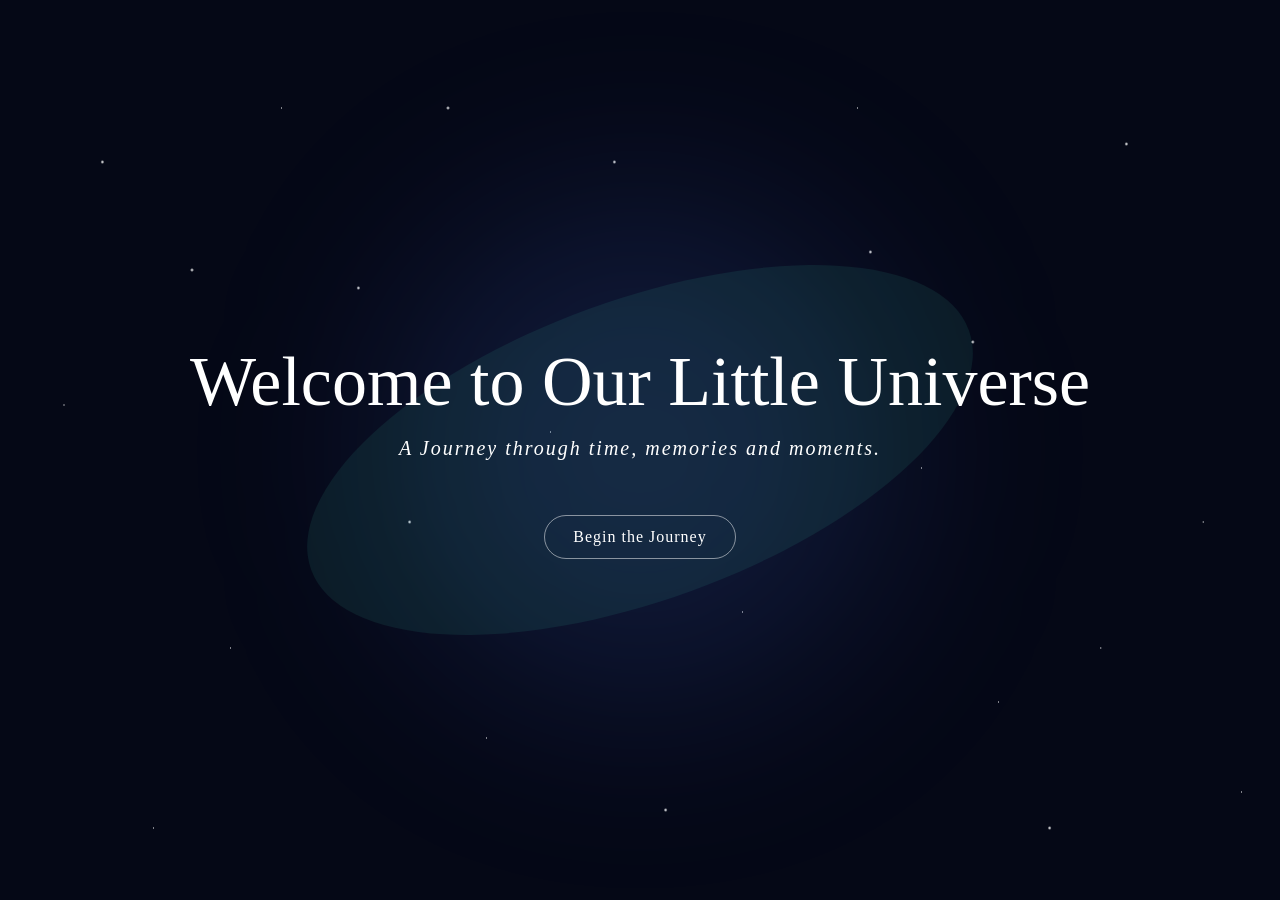
<file: index.html>
<!DOCTYPE html>
<html lang="en">
<head>
    <meta charset="UTF-8">
    <meta name="viewport" content="width=device-width, initial-scale=1.0">
    <title>Project Aurora</title>
    <link rel="stylesheet" href="index.style.css"> 
</head>

<body>

  
<div class="hero">
    <h1>Welcome to Our Little Universe</h1>
    <p>A Journey through time, memories and moments.</p>
    <a href="timeline.html" class="journey-button">Begin the Journey</a>
    
</div>

    
    <script src="index.script.js"></script>

</body>
</html>
</file>
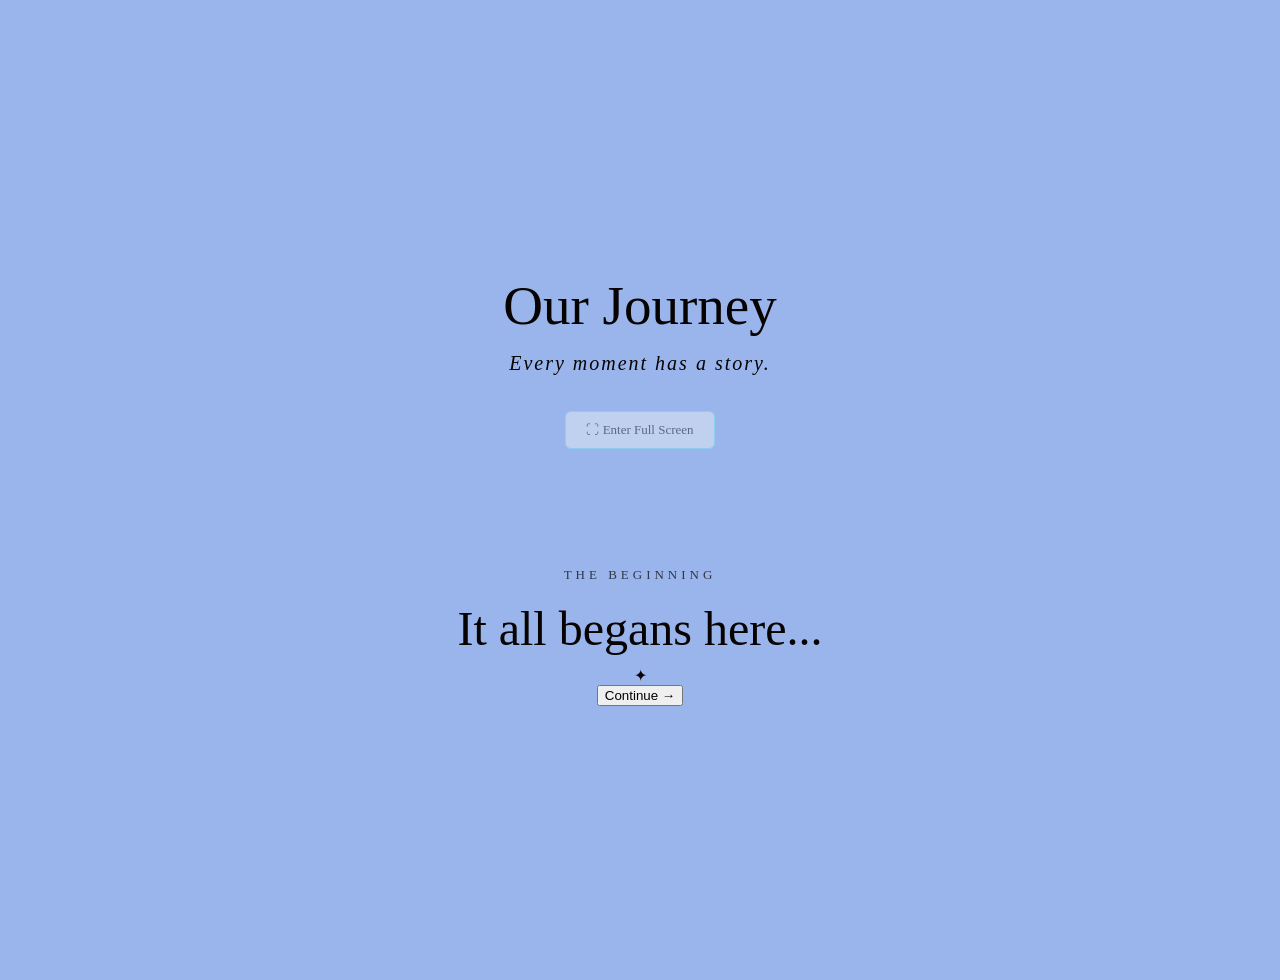
<file: timeline.html>
<!DOCTYPE html>
<html lang="en">
<head>
    <meta charset="UTF-8">
    <meta name="viewport" content="width=device-width, initial-scale=1.0">
    <title>The Journey | Aurora</title>
    <link rel="stylesheet" href="timeline.style.css">
</head>

<body>

    <div class="timeline-page">      
<!-- Moving photo reel: hidden until the journey begins -->
<div id="photo-reel" class="photo-reel hidden" aria-hidden="true">
    <div class="photo-reel-track">

        <!-- Original 15 personal photos -->
        <img src="photos/m1.jpg" alt="">
        <img src="photos/m2.jpg" alt="">
        <img src="photos/m3.jpg" alt="">
        <img src="photos/m4.jpg" alt="">
        <img src="photos/m5.jpg" alt="">
        <img src="photos/m6.jpg" alt="">
        <img src="photos/m7.jpg" alt="">
        <img src="photos/m8.jpg" alt="">
        <img src="photos/m9.jpg" alt="">
        <img src="photos/m10.jpg" alt="">
        <img src="photos/m11.jpg" alt="">
        <img src="photos/m12.jpg" alt="">
        <img src="photos/m13.jpg" alt="">
        <img src="photos/m14.jpg" alt="">
        <img src="photos/m15.jpg" alt="">

        <!-- Duplicate sequence for a seamless loop -->
        <img src="photos/m1.jpg" alt="">
        <img src="photos/m2.jpg" alt="">
        <img src="photos/m3.jpg" alt="">
        <img src="photos/m4.jpg" alt="">
        <img src="photos/m5.jpg" alt="">
        <img src="photos/m6.jpg" alt="">
        <img src="photos/m7.jpg" alt="">
        <img src="photos/m8.jpg" alt="">
        <img src="photos/m9.jpg" alt="">
        <img src="photos/m10.jpg" alt="">
        <img src="photos/m11.jpg" alt="">
        <img src="photos/m12.jpg" alt="">
        <img src="photos/m13.jpg" alt="">
        <img src="photos/m14.jpg" alt="">
        <img src="photos/m15.jpg" alt="">

    </div>
</div>

        <h1>Our Journey</h1>

        <p class="timeline-intro">
            Every moment has a story.
        </p>
        
<button id="timeline-fullscreen-button" class="fullscreen-button" type="button">
    ⛶ Enter Full Screen
</button>

        <div class="timeline-start">

    <span class="timeline-label">THE BEGINNING</span>

    <h2>It all begans here...</h2>

    <div class="journey-start">
        <div class="journey-star">✦</div>
        
    </div>

    <div class="journey-path"></div>

   <button class="continue-button" onclick="showMemory()">
    Continue →
</button>

</div>

<section class="memory-section hidden" id="memory-1">
<div class="memory-decorations">
    <span>✦</span>
    <span>♡</span>
    <span>✧</span>
    <span>✨</span>
    <span>🤍</span>
</div>
    <div class="memory-header">
        <span class="memory-date">2 November 2021 🌱</span>
        <h1>The First Time I Saw You</h1>
    </div>

    <div class="memory-content">

    <p>Do you remember that day? It was 2nd November 2021, when we started our BS. 
        I saw you for the first time that day. 
        There wasn't anything particularly special happening, 
        but somehow I was naturally drawn towards you. ✨
        You were sitting two seats ahead of me, and at some
        point you turned around to ask something. And that's
        when I saw your eyes. 👀
        And there you go. 😂
        Later, I found out they were lenses. Hahaha. 😂
        But at that moment, I didn't know that. I just
        remember looking at you and thinking there was
        something about you that caught my attention.</p>
       <p> After that, I kept trying to find a chance to talk
        to you. The problem was, I'm a little introverted,
        so somehow I never really got the opportunity. 😅</p>
       <p> And then there was our class schedule. We only had
        classes for three days that week. I used to come for
        the first three days, while you came for the last three.
        So just like that, those first few days passed... 🌌 </p>

</div>

   <button class="continue-button" onclick="showMemory2()">
    Continue →
</button>

</section>
<section class="memory-section hidden" id="memory-2">
    <div class="memory-decorations">
    <span>♡</span>
    <span>✦</span>
    <span>✨</span>
    <span>✧</span>
    <span>🤍</span>
</div>
    <div class="memory-header">
        <span class="memory-date">A Little While Later ✦</span>
        <h1>And Then I Saw you Again</h1>
    </div>
     <div class="memory-content">

        <p>
            After those first few days, I didn't really get another
            chance to talk to you, or even see you.
            Then our class groups were formed, and almost a week later,
            I saw you again in class. And that was when I found out
            that you were our class CR.</p>
            I was with Hina that day, and when I saw you, I got so
            excited and said, <em>“Wo larki mujhe dobara nazar aa gayi hai.”</em> 😂
        <p>   After that, we had a little hi-hello introduction,
            and then... silence again.</p>
        <p>  We went back to being just class fellows.
        </p>

    </div>
    <button class="continue-button" onclick="showMemory3()">
    Continue →
</button>
</section>

<section class="memory-section hidden" id="memory-3">
<div class="memory-decorations">
    <span>❤️</span>
    <span>✦</span>
    <span>♡</span>
    <span>💫</span>
    <span>✧</span>
</div>
    <div class="memory-header">
        <span class="memory-date">Somewhere Along the Way ✦</span>
        <h1>From Classmates to Friends</h1>
    </div>

    <div class="memory-content">

        <p>
            After that, we slowly started talking to each other.
            Nothing too personal at first — mostly just class-related
            things, because our classes were still online.</p>
           <p> And then there was that whole situation with a class fellow.
            I'm not going to mention the name here, of course, but you
            know exactly who I'm talking about. 😂 
            Somehow, that situation brought us closer. We started
            talking more, and somewhere along the way, we became
            proper friends.</p>
         <p> By the time we became proper friends, we had already started
            knowing each other quite well. And I still remember that
            we met on 10 June.</p>
         <p>  But then came 2 August. ❤️
        </p>

        <p>
            It was our first semester's first paper, and I remember
            how incredibly excited I was to finally meet you.
            I honestly don't think I have enough words to explain
            how excited I was that day.</p>
            And the best part was that we were both excited to see
            each other. That day still has a very special place
            in my memory. ✨
        </p>

    </div>

    <button class="continue-button" onclick="showMemory4()">
        Continue →
    </button>

</section>
<section class="memory-section hidden" id="memory-4">
<div class="memory-decorations">
    <span>✦</span>
    <span>😂</span>
    <span>♡</span>
    <span>✨</span>
    <span>✧</span>
</div>
    <div class="memory-header">
        <span class="memory-date">Somewhere Between the Laughs ✦</span>
        <h1>The Days We Started Becoming Us</h1>
    </div>

    <div class="memory-content">

        <p>
            And then came the time when we started spending more and more
            time together. Teasing each other, taking panges, creating
            dramas for absolutely no reason — somehow, that became our thing.
            😂</p>
           <p> But there is one thing I will always give your friendship
            credit for: the confidence you helped build in me.</p>
            <p> You were the class CR, so somehow no work of yours was ever
            complete until you had managed to involve me in it somehow.
            And honestly, I wouldn't have it any other ways.  </p>

        <p>
            I still remember that introduction with Ma'am Saba.
            I went there, gave my little introduction — whatever it was —
            while you just stood there looking at my face like,
            “What exactly are you doing?” 😂</p>
          <p>I don't know if Ma'am Saba remembers that introduction,
            but I definitely do. And somehow, those silly little moments
            became some of my favourite memories of that time.</p>
            <p> The teasing, the dramas, the panges — we never really
            stopped. And somewhere between all of that, your friendship
            was quietly becoming something very important to me.
        </p>

    </div>

    <button class="continue-button" onclick="showMemory5()">
        Continue →
    </button>

</section>
<section class="memory-section hidden" id="memory-5">
<div class="memory-decorations">
    <span>🌱</span>
    <span>✦</span>
    <span>♡</span>
    <span>✨</span>
    <span>✧</span>
</div>
    <div class="memory-header">
        <span class="memory-date">One Morning ✦</span>
        <h1>The Gobhi Paratha</h1>
    </div>

    <div class="memory-content">

        <p> And then there was that one morning I still remember so clearly.
            You were hungry early in the morning, and somehow I ended up
            bringing you a gobhi paratha. 😂
        </p>
        <p>
            We sat in class and ate it together, and honestly, it was such
            a simple little moment. Nothing extraordinary was happening,
            but somehow these were the moments that made our friendship
            feel more and more special.
        
            After that, slowly and quietly, our bonding kept getting
            stronger. I started becoming concerned about everything
            happening in your life, and without even realizing it,
            you had become someone genuinely important to me.
       
            Looking back, it is funny how something as simple as a
            gobhi paratha can become a memory you remember years later. 🌱
        </p>

    </div>

    <button class="continue-button" onclick="showMemory6()">
        Continue →
    </button>

</section>
<section class="memory-section hidden" id="memory-6">
<div class="memory-decorations">
    <span>☁️</span>
    <span>✦</span>
    <span>🤍</span>
    <span>✧</span>
    <span>♡</span>
</div>
    <div class="memory-header">
        <span class="memory-date">The First Fight ✦</span>
        <h1>The First Little Storm</h1>
    </div>

    <div class="memory-content">

        <p>
            Our first fight was over something so small that, looking back
            now, I almost laugh at how big it felt to me back then.
    
            But at that time, it wasn't small for me at all. It was our
            first real fight, and I know I overreacted. I agree — I was
            never the most emotionally mature person. 😅
        
            I remember feeling like something was being taken away from me,
            like a part of me was slowly moving away, and I didn't know
            how to handle that feeling.
       
            And then came that message from you — telling me that if I
            tried to talk to you at college the next morning, you wouldn't
            come to college again.
       
            I was literally sitting there eating roti when I read it and
            thought, <em>“What? Seriously?”</em> 😂
           <p> Of course, that wasn't the end of us. We eventually made up —
            and yes, I know you were the one who took the first step. ❤️</p>
           <p> We've had plenty of fights since then, and I'm sure we haven't
            seen the last of them. But somehow, every fight became another
            part of our story. </p>
            Looking back, I think that first fight taught me something:
            sometimes, when someone becomes really important to you, even
            the smallest distance can feel much bigger than it actually is.
        </p>

    </div>

    <button class="continue-button" onclick="showMemory7()">
    Continue →
</button>

</section>
<section class="memory-section hidden" id="memory-7">
    <div class="memory-decorations">
    <span>🤍</span>
    <span>♡</span>
    <span>✦</span>
    <span>✨</span>
    <span>🫶</span>
</div>
    <div class="memory-header">
        <span class="memory-date">A Moment I'll Always Remember  🤍</span>
        <h1>The Hug That Fixed Everything</h1>
    </div>
    <div class="memory-content">

        <p>
            Then came the time when we went for training at school for the first time.
            And honestly, we spent that whole time laughing, joking, eating, and
            just being ourselves. 😂
    
            Of course, we also managed to have one of our little fights.
            Because apparently, we couldn't spend too much time together
            without finding something to fight about. 😂
       
            But after that little fight, you came upstairs and I was standing there.
            And I just hugged you.
       
            I hugged you and didn't want to let go.
            And you were like, <em>“Han theek hai larty raha karo bus muja sa.”</em>
       
            And then you hugged me back.
       
            And just like that, we sorted everything out.
       
            That was one of the best moments.
        </p>

    </div>

    <button class="continue-button" onclick="showMemory8()">
        Continue →
    </button>
</section>
<section class="memory-section hidden" id="memory-8">
<div class="memory-decorations">
    <span>✨</span>
    <span>🎀</span>
    <span>♡</span>
    <span>✦</span>
    <span>💫</span>
</div>
    <div class="memory-header">
        <span class="memory-date">Somewhere Along the Way ✨</span>
        <h1>The Little Moments That Became Memories</h1>
    </div>

    <div class="memory-content">

        <p>
            And then there were our lunches, our parties, our birthday plans,
            and all those little moments in between.
        
            We never really made it to dinners, so let's just call them
            lunches. 😂 But honestly, the time I spent with you was amazing.
       
            There are so many moments from those days that I could never
            possibly fit all of them into this journey.
        
            And then, of course, you got married and didn't even invite me.
            😭😂
      
            I had literally made all the preparations. How was I supposed
            to know that you were going to get married so quickly?
        
            But anyway, it's okay. I'm happy for you. 🤍
       
            Looking back, it wasn't just the big moments that mattered.
            It was all those little things we did together that slowly
            became memories.
        </p>

    </div>

    <button class="continue-button" onclick="showMemory9()">
        Continue →
    </button>

</section>
<section class="memory-section hidden" id="memory-9">
<div class="memory-decorations">
    <span>✦</span>
    <span>🤍</span>
    <span>✨</span>
    <span>💫</span>
    <span>♡</span>
</div>
    <div class="memory-header">
        <span class="memory-date">Six Years Later ✨</span>
        <h1>Six Years Later...</h1>
    </div>

    <div class="memory-content">

        <p>
            And just like that, six years have passed.
        
            Six years filled with different turns, different situations,
            different versions of us, and more memories than I could ever
            fit into these pages.
        
            We had our good days. We had our difficult days.
            We fought, we misunderstood each other, we got upset,
            and sometimes we probably wondered what was happening to us.
        
            But if we are still here today, after everything,
            then there must have been something really beautiful
            in all those years too.
       
            I couldn't possibly put every memory, every conversation,
            every laugh, every fight, and every little moment into this
            journey.
        
            I just wanted to take you back to where it all began
            and remind you of how far we've come.
        
            So this is where our little memory journey ends...
            but of course, our story doesn't. 🤍
        </p>

    </div>

    <button class="continue-button" onclick="showBirthdayMessage()">
        Continue →
    </button>

</section>
<!-- ===== BIRTHDAY MESSAGE ===== -->

<section class="memory-section hidden" id="birthday-message">
    <div class="birthday-land">
    <span class="grass grass-1">🌿</span>
    <span class="grass grass-2">🌱</span>
    <span class="grass grass-3">🌿</span>
    <span class="grass grass-4">🌱</span>
    <span class="grass grass-5">🌿</span>
    <span class="birthday-heart heart-1">♡</span>
    <span class="birthday-heart heart-2">🤍</span>
    <span class="birthday-heart heart-3">♡</span>
    <span class="birthday-heart heart-4">💗</span>
    <span class="birthday-heart heart-5">♡</span>
</div>
    <div class="birthday-message-content">

        <h1>And Then...</h1>

        <p>
            Six years of memories, laughter, little fights,
            endless conversations, and moments that became
            a beautiful part of our story.
        </p>

        <p>
            And now, there's one more memory I want to create with you.
        </p>

    <button class="continue-button" onclick="showBirthdayParty()">
    Continue →
</button>

    </div>

</section>
<section class="memory-section hidden" id="birthday-party">
    <div class="balloons">

    <div class="balloon balloon-1">🎈</div>
    <div class="balloon balloon-2">🎈</div>
    <div class="balloon balloon-3">🎈</div>
    <div class="balloon balloon-4">🎈</div>
    <div class="balloon balloon-5">🎈</div>
    <div class="balloon balloon-6">🎈</div>

</div>
<div class="birthday-sparkles">

    <span class="sparkle sparkle-1">✦</span>
    <span class="sparkle sparkle-2">✧</span>
    <span class="sparkle sparkle-3">✦</span>
    <span class="sparkle sparkle-4">✧</span>
    <span class="sparkle sparkle-5">✦</span>
    <span class="sparkle sparkle-6">✧</span>
    <span class="sparkle sparkle-7">✦</span>
    <span class="sparkle sparkle-8">✧</span>
    <span class="sparkle sparkle-9">✦</span>
    <span class="sparkle sparkle-10">✧</span>

</div>
    <div class="birthday-party-content">
       <h1 class="birthday-title">HAPPY BIRTHDAY MY LOVE!! 🎂</h1>
       <div class="birthday-cake">🎂</div>
       <div class="fireworks">

    <div class="firework firework-1">✦</div>
    <div class="firework firework-2">✦</div>
    <div class="firework firework-3">✦</div>
    <div class="firework firework-4">✦</div>
    <div class="firework firework-5">✦</div>
    <div class="firework firework-6">✦</div>
    <div class="firework firework-7">✦</div>
    <div class="firework firework-8">✦</div>

</div>
        <p>Today is all about celebrating you and the beautiful memories we have created together.</p>
        <p class="love-you">
    I LOVE YOU 3000 ❤️
</p>
    </div>
</section>
<script src="timeline.script.js"></script>
</body>
</html>
</file>
<file: index.style.css>
body {
    background-color: #050816;
    color: white;
    font-family: georgia, seirf;
    margin: 0;
}

.hero {
    height: 100vh;
    display: flex;
    flex-direction: column;
    justify-content: center;
    align-items: center;
    text-align: center;
    position: relative;
    overflow: hidden;
}

/* ===== HOME PAGE STARS ===== */

/* ===== HOME PAGE STARS ===== */

.hero {
    background-image: 
        radial-gradient(2px 2px at 8% 18%, white, transparent),
        radial-gradient(1px 1px at 18% 72%, white, transparent),
        radial-gradient(2px 2px at 28% 32%, white, transparent),
        radial-gradient(1px 1px at 38% 82%, white, transparent),
        radial-gradient(2px 2px at 48% 18%, white, transparent),
        radial-gradient(1px 1px at 58% 68%, white, transparent),
        radial-gradient(2px 2px at 68% 28%, white, transparent),
        radial-gradient(1px 1px at 78% 78%, white, transparent),
        radial-gradient(2px 2px at 88% 16%, white, transparent),
        radial-gradient(1px 1px at 94% 58%, white, transparent),

        radial-gradient(1px 1px at 12% 92%, white, transparent),
        radial-gradient(2px 2px at 32% 58%, white, transparent),
        radial-gradient(1px 1px at 62% 42%, white, transparent),
        radial-gradient(2px 2px at 82% 92%, white, transparent),
        radial-gradient(1px 1px at 72% 52%, white, transparent),

        radial-gradient(1px 1px at 5% 45%, white, transparent),
        radial-gradient(2px 2px at 15% 30%, white, transparent),
        radial-gradient(1px 1px at 22% 12%, white, transparent),
        radial-gradient(2px 2px at 35% 12%, white, transparent),
        radial-gradient(1px 1px at 43% 48%, white, transparent),
        radial-gradient(2px 2px at 52% 90%, white, transparent),
        radial-gradient(1px 1px at 67% 12%, white, transparent),
        radial-gradient(2px 2px at 76% 38%, white, transparent),
        radial-gradient(1px 1px at 86% 72%, white, transparent),
        radial-gradient(1px 1px at 97% 88%, white, transparent);
}
/* glow */
.hero::before {
    content: "";
    position: absolute;
    width: 500px;
    height: 500px;
    background: rgba(80, 120, 255, 0.15);
    border-radius: 50%;
    filter: blur(100px);
}

/* northen lighty glow */
.hero::after {
    content: "";
    position: absolute;
    width: 700px;
    height: 300px;
    background: rgba(80, 255, 200, 0.08);
    border-radius: 50%;
    transform: rotate(-20deg);
}

/* main title*/
.hero h1 {
    margin: 0;
    font-family: Brush Script MT, cursive;
    font-size: 70px;
    font-weight: normal;
    position: relative;
    z-index: 2;
}

/*subtitle */ 
.hero p {
    margin-top: 15px;
    font-family: Georgia, serif;
    font-size: 20px;
    font-style: italic;
    letter-spacing: 2px; 
    position: relative;
    z-index: 2;
}

/* Journey Button */
.journey-button {
    margin-top: 35px;
    padding: 12px 28px;
    border: 1px solid rgba(255, 255, 255, 0.5);
    border-radius: 30px;
    color: white;
    text-decoration: none;
    font-family: Georgia, serif;
    font-size: 16px;
    letter-spacing: 1px;
    transition: 0.3s ease;
    position: relative;
    z-index: 2;
}

.journey-button:hover {
    background: rgba(120, 180, 255, 0.3);
    border-color: white;
    box-shadow:
        0 0 10px rgba(120, 180, 255, 0.9),
        0 0 25px rgba(120, 180, 255, 0.7),
        0 0 45px rgba(120, 180, 255, 0.5);
    transform: scale(1.05);
}
</file>
<file: timeline.style.css>
body {
    background-color: #0B1426;
    color: rgb(7, 3, 3);
    font-family: Georgia, serif;
    margin: 0;
}
/* Page Transition */

body {
    animation: pageEnter 0.8s ease;
}

@keyframes pageEnter {
    from {
        opacity: 0;
    }

    to {
        opacity: 1;
    }
}
body.page-exit {
    opacity: 0;
}
/* Timeline Page */

.timeline-page {
    min-height: 100vh;
    display: flex;
    flex-direction: column;
    justify-content: center;
    align-items: center;
    text-align: center;
    position: relative;
    z-index: 2;
    padding: 40px;
    background-color: #9ab5eb;
}

.timeline-page h1 {
    margin: 0;
    font-family: Georgia, 'Times New Roman', Times, serif, sans-serif; 
    font-size: 55px;
    font-weight: normal;
}

.timeline-intro {
    margin-top: 15px;
    font-family: Georgia, serif;
    font-size: 20px;
    font-style: italic;
    letter-spacing: 2px;
}
/* Timeline Text Entrance */

.timeline-page h1,
.timeline-intro {
    opacity: 0;
    animation: textEnter 1.2s ease forwards;
}

.timeline-intro {
    animation-delay: 0.3s;
}

@keyframes textEnter {
    from {
        opacity: 0;
        transform: translateY(20px);
    }

    to {
        opacity: 1;
        transform: translateY(0);
    }
}

/* First Timeline Moment */

.timeline-start {
    margin-top: 100px;
    text-align: center;
    opacity: 0;
    animation: timelineReveal 1.2s ease forwards;
    animation-delay: 0.8s;
}

.timeline-label {
    font-family: Georgia, serif;
    font-size: 13px;
    letter-spacing: 4px;
    opacity: 0.7;
}

.timeline-start h2 {
    margin: 18px 0 10px;
    font-family: "Brush Script MT", cursive;
    font-size: 48px;
    font-weight: normal;
}

.timeline-start p {
    margin: 0;
    font-family: Georgia, serif;
    font-size: 18px;
    font-style: italic;
    letter-spacing: 1px;
    opacity: 0.8;
    min-height: 100vh;
    width: 100%;
    box-sizing: border-box;
    display: flex;
    flex-direction: column;
    justify-content: center;
    align-items: center;
    padding: 80px 20px;
}

@keyframes timelineReveal {
    from {
        opacity: 0;
        transform: translateY(30px);
    }

    to {
        opacity: 1;
        transform: translateY(0);
    }
}
.memory-date {
    font-family: Georgia, serif;
    font-size: 14px;
    letter-spacing: 3px;
    opacity: 0.75;
}
.memory-section {
    min-height: 100vh;
    width: 100%;
    box-sizing: border-box;

    display: flex;
    flex-direction: column;
    justify-content: center;
    align-items: center;

    padding: 60px 30px;
    text-align: center;

    background:
        radial-gradient(circle at 50% 25%, rgba(110, 170, 220, 0.25), transparent 55%),
        #72e28a;
}
.hidden {
    display: none !important;
}

.memory-content p {
    font-style: italic;
}

#memory-1 {
    color: #040a13;
}
#memory-2 {
    color: #040a13;
}
#memory-3 {
    color: #040a13;
}
#memory-4 {
    color: #040a13;
}
#memory-5 {
    color: #040a13;
}
#memory-6 {
    color: #040a13;
}
#memory-7 {
    color: #040a13;
}
#memory-8 {
    color: #040a13;
}
#memory-9 {
    color: #040a13;
}
/* ===== SAME BACKGROUND FOR ALL MEMORIES ===== */

#memory-1,
#memory-2,
#memory-3,
#memory-4,
#memory-5,
#memory-6,
#memory-7,
#memory-8,
#memory-9 {
    background:
        radial-gradient(circle at 50% 25%, rgba(103, 204, 235, 0.18), transparent 55%),
        linear-gradient(to bottom, #80e5ec, #6ca7e7);
}
/* ===== FULL SCREEN BIRTHDAY MESSAGE ===== */

#birthday-message {
    position: fixed;
    inset: 0;

    width: 100vw;
    height: 100vh;
    min-height: 100vh;

    margin: 0;
    padding: 0;

    border: none;
    border-radius: 0;
    box-shadow: none;

    box-sizing: border-box;

    background:
        radial-gradient(
            circle at 50% 20%,
            rgba(255, 255, 255, 0.45),
            transparent 50%
        ),
        linear-gradient(
            to bottom,
            #87CEEB,
            #BFEAF7
        );

    color: #123247;

    display: flex;
    align-items: center;
    justify-content: center;

    z-index: 1000;
}
/* ===== BIRTHDAY PARTY ===== */

#birthday-party {
    position: fixed !important;
    top: 0 !important;
    left: 0 !important;

    width: 100vw !important;
    height: 100vh !important;
    min-height: 100vh !important;

    margin: 0 !important;
    padding: 0 !important;

    box-sizing: border-box !important;

    background: #87CEEB !important;

    color: #123247 !important;

    border: none !important;
    border-radius: 0 !important;
    box-shadow: none !important;

    display: flex;
    align-items: center;
    justify-content: center;

    z-index: 9999 !important;
}
.birthday-title {
    font-family: Georgia, 'Times New Roman', Times, serif;
    font-size: 72px;
    font-weight: normal;
    letter-spacing: 2px;
    margin: 0;
}
.birthday-party-content {
    position: relative;

    display: flex;
    flex-direction: column;
    align-items: center;
    justify-content: center;

    text-align: center;
    padding: 20px;
}

.birthday-party-content p {
    font-family: Georgia, serif;
    font-size: 20px;
    font-style: italic;
    margin-top: 20px;
}
.birthday-cake {
    font-size: 100px;
    margin: 25px 0;
    animation: cakePop 1s ease-out;
}

@keyframes cakePop {
    0% {
        opacity: 0;
        transform: scale(0.5);
    }

    70% {
        opacity: 1;
        transform: scale(1.1);
    }

    100% {
        transform: scale(1);
    }
}
.fireworks {
    position: absolute;
    inset: 0;
    pointer-events: none;
}

.firework {
    position: absolute;
    font-size: 45px;
    opacity: 0;
    animation: fireworkPop 2s ease-in-out infinite;
}

.firework-1 {
    top: 12%;
    left: 12%;
}

.firework-2 {
    top: 15%;
    right: 12%;
    animation-delay: 0.4s;
}

.firework-3 {
    top: 35%;
    left: 7%;
    animation-delay: 0.8s;
}

.firework-4 {
    top: 38%;
    right: 7%;
    animation-delay: 1.2s;
}

.firework-5 {
    bottom: 15%;
    left: 15%;
    animation-delay: 1.6s;
}

.firework-6 {
    bottom: 12%;
    right: 15%;
    animation-delay: 2s;
}

.firework-7 {
    top: 8%;
    left: 45%;
    animation-delay: 2.4s;
}

.firework-8 {
    bottom: 10%;
    right: 45%;
    animation-delay: 2.8s;
}
@keyframes fireworkPop {

    0% {
        opacity: 0;
        transform: scale(0.2) rotate(0deg);
    }

    20% {
        opacity: 1;
        transform: scale(1.4) rotate(45deg);
    }

    45% {
        opacity: 0.9;
        transform: scale(1) rotate(90deg);
    }

    70% {
        opacity: 0.6;
        transform: scale(1.5) rotate(135deg);
    }

    100% {
        opacity: 0;
        transform: scale(0.2) rotate(180deg);
    }
    
}
.firework {
    position: absolute;
    font-size: 55px;
    opacity: 0;
    animation: fireworkPop 2s ease-in-out infinite;
}
/* ===== BIRTHDAY BALLOONS ===== */

.balloons {
    position: absolute;
    inset: 0;
    pointer-events: none;
}

.balloon {
    position: absolute;
    font-size: 55px;
    animation: balloonFloat 4s ease-in-out infinite;
}

.balloon-1 {
    top: 8%;
    left: 5%;
}

.balloon-2 {
    top: 22%;
    left: 18%;
    animation-delay: 0.8s;
}

.balloon-3 {
    bottom: 10%;
    left: 6%;
    animation-delay: 1.5s;
}

.balloon-4 {
    top: 8%;
    right: 5%;
    animation-delay: 0.4s;
}

.balloon-5 {
    top: 22%;
    right: 18%;
    animation-delay: 1.2s;
}

.balloon-6 {
    bottom: 10%;
    right: 6%;
    animation-delay: 2s;
}

@keyframes balloonFloat {

    0%, 100% {
        transform: translateY(0);
    }

    50% {
        transform: translateY(-12px);
    }

}
/* ===== I LOVE YOU 3000 ===== */

.love-you {
    font-family: "Brush Script MT", "Segoe Script", cursive;
    font-size: 38px;
    margin-top: 25px;
    letter-spacing: 2px;

    animation: loveGlow 2s ease-in-out infinite;
}

@keyframes loveGlow {

    0%, 100% {
        transform: scale(1);
        opacity: 0.85;
    }

    50% {
        transform: scale(1.08);
        opacity: 1;
    }

}
/* ===== TINY BIRTHDAY SPARKLES ===== */

.birthday-sparkles {
    position: absolute;
    inset: 0;
    pointer-events: none;
}

.sparkle {
    position: absolute;
    font-size: 18px;
    opacity: 0.7;
    animation: sparkleTwinkle 2.5s ease-in-out infinite;
}

.sparkle-1 {
    top: 18%;
    left: 30%;
}

.sparkle-2 {
    top: 12%;
    right: 30%;
    animation-delay: 0.4s;
}

.sparkle-3 {
    top: 42%;
    left: 22%;
    animation-delay: 0.8s;
}

.sparkle-4 {
    top: 48%;
    right: 22%;
    animation-delay: 1.2s;
}

.sparkle-5 {
    bottom: 25%;
    left: 28%;
    animation-delay: 1.6s;
}

.sparkle-6 {
    bottom: 22%;
    right: 28%;
    animation-delay: 2s;
}

.sparkle-7 {
    top: 32%;
    left: 38%;
    animation-delay: 0.6s;
}

.sparkle-8 {
    top: 35%;
    right: 38%;
    animation-delay: 1s;
}

.sparkle-9 {
    bottom: 18%;
    left: 42%;
    animation-delay: 1.4s;
}

.sparkle-10 {
    bottom: 20%;
    right: 42%;
    animation-delay: 1.8s;
}

@keyframes sparkleTwinkle {

    0%, 100% {
        opacity: 0.25;
        transform: scale(0.7);
    }

    50% {
        opacity: 1;
        transform: scale(1.2);
    }

}
/* ===== MEMORY DECORATIONS ===== */

.memory-section {
    position: relative;
    overflow: hidden;
}

.memory-decorations {
    position: absolute;
    inset: 0;
    pointer-events: none;
}

.memory-decorations span {
    position: absolute;
    font-size: 20px;
    opacity: 0.6;
    animation: memoryFloat 4s ease-in-out infinite;
}

/* Different positions */

.memory-decorations span:nth-child(1) {
    top: 12%;
    left: 10%;
}

.memory-decorations span:nth-child(2) {
    top: 20%;
    right: 12%;
    animation-delay: 0.8s;
}

.memory-decorations span:nth-child(3) {
    top: 50%;
    left: 7%;
    animation-delay: 1.2s;
}

.memory-decorations span:nth-child(4) {
    bottom: 18%;
    right: 10%;
    animation-delay: 1.8s;
}

.memory-decorations span:nth-child(5) {
    bottom: 12%;
    left: 14%;
    animation-delay: 2.4s;
}

@keyframes memoryFloat {

    0%, 100% {
        transform: translateY(0) rotate(0deg);
    }

    50% {
        transform: translateY(-8px) rotate(5deg);
    }

}
/* ===== BIRTHDAY MESSAGE DECORATIONS ===== */

#birthday-message {
    position: relative;
    overflow: hidden;
}

.birthday-land {
    position: absolute;
    inset: 0;
    pointer-events: none;
}

/* ===== GREENERY ===== */

.grass {
    position: absolute;
    font-size: 34px;
    opacity: 0.75;
}

.grass-1 {
    bottom: 7%;
    left: 6%;
}

.grass-2 {
    top: 18%;
    left: 10%;
    font-size: 28px;
}

.grass-3 {
    bottom: 10%;
    right: 7%;
}

.grass-4 {
    top: 30%;
    right: 12%;
    font-size: 27px;
}

.grass-5 {
    top: 12%;
    right: 32%;
    font-size: 25px;
}

.grass-6 {
    bottom: 20%;
    left: 30%;
    font-size: 26px;
}


/* ===== HEARTS ===== */

.birthday-heart {
    position: absolute;
    font-size: 24px;
    opacity: 0.65;
    animation: birthdayFloat 4s ease-in-out infinite;
}

.heart-1 {
    top: 20%;
    left: 28%;
}

.heart-2 {
    top: 15%;
    right: 15%;
    animation-delay: 1s;
}

.heart-3 {
    bottom: 25%;
    left: 12%;
    animation-delay: 1.5s;
}

.heart-4 {
    bottom: 18%;
    right: 30%;
    font-size: 20px;
    animation-delay: 2s;
}

.heart-5 {
    top: 38%;
    right: 7%;
    font-size: 18px;
    animation-delay: 2.5s;
}


/* ===== SOFT FLOATING EFFECT ===== */

@keyframes birthdayFloat {

    0%, 100% {
        transform: translateY(0);
    }

    50% {
        transform: translateY(-10px);
    }

}
/* ===== MEMORY ENTRANCE ANIMATION ===== */

.memory-section:not(.hidden) .memory-header {
    animation: memoryFadeIn 1s ease forwards;
}

.memory-section:not(.hidden) .memory-content {
    animation: memoryFadeIn 1.2s ease forwards;
    animation-delay: 0.15s;
    opacity: 0;
}

.memory-section:not(.hidden) .continue-button {
    animation: memoryFadeIn 1s ease forwards;
    animation-delay: 0.4s;
    opacity: 0;
}

@keyframes memoryFadeIn {
    from {
        opacity: 0;
        transform: translateY(20px);
    }

    to {
        opacity: 1;
        transform: translateY(0);
    }
}
/* ===== BIRTHDAY MESSAGE ENTRANCE ===== */

#birthday-message:not(.hidden) .birthday-message-content {
    animation: birthdayMessageEnter 1.5s ease forwards;
}

@keyframes birthdayMessageEnter {
    from {
        opacity: 0;
        transform: translateY(25px) scale(0.98);
    }

    to {
        opacity: 1;
        transform: translateY(0) scale(1);
    }
}
#birthday-message:not(.hidden) .grass,
#birthday-message:not(.hidden) .birthday-heart {
    animation: birthdayDecorationEnter 1.2s ease forwards;
    opacity: 0;
}

@keyframes birthdayDecorationEnter {
    from {
        opacity: 0;
        transform: translateY(15px);
    }

    to {
        opacity: 0.75;
        transform: translateY(0);
    }
}
.screen-transition-out {
    animation: screenFadeOut 0.6s ease forwards;
}
.screen-transition-in {
    animation: screenFadeIn 0.8s ease forwards;
}

@keyframes screenFadeOut {
    from {
        opacity: 1;
        transform: translateY(0);
    }

    to {
        opacity: 0;
        transform: translateY(-20px);
    }
    
}
@keyframes screenFadeIn {
    from {
        opacity: 0;
        transform: translateY(20px);
    }

    to {
        opacity: 1;
        transform: translateY(0);
    }
    
}
/* ===== MOBILE BIRTHDAY PARTY FIX ===== */

@media (max-width: 600px) {

    #birthday-party {
        position: absolute !important;
        height: auto !important;
        min-height: 100vh !important;

        overflow-y: auto !important;
        overflow-x: hidden !important;

        padding: 40px 20px !important;
        box-sizing: border-box !important;
    }

    .birthday-party-content {
        width: 100%;
        max-width: 100%;
        box-sizing: border-box;
    }

    .birthday-title {
        font-size: 42px !important;
        line-height: 1.15;
    }

    .birthday-cake {
        font-size: 75px !important;
        margin: 15px 0;
    }

    .birthday-party-content p {
        font-size: 17px !important;
    }

    .love-you {
        font-size: 30px !important;
    }

}

/* ===== MOVING BACKGROUND PHOTO REEL ===== */

.photo-reel {
    position: fixed;
    inset: 0;
    width: 100%;
    height: 100%;
    overflow: hidden;
    pointer-events: none;
    z-index: 1;
    opacity: 0.32;
}

.photo-reel-track {
    display: flex;
    align-items: center;
    gap: 24px;
    width: max-content;
    height: 100%;
    animation: photoReelMove 250s linear infinite;
}

.photo-reel-track img {
    width: 230px;
    height: 160px;
    flex: 0 0 auto;
    object-fit: cover;
    border-radius: 14px;
    box-shadow: 0 8px 28px rgba(0, 0, 0, 0.25);
}

@keyframes photoReelMove {
    from {
        transform: translateX(0);
    }
    to {
        transform: translateX(-50%);
    }
}

/* Keep memory text and decorations above the photos */
.memory-section {
    z-index: 2;
    background-color: transparent;
}

/* Preserve the colorful memory gradients, but let photos show through */
#memory-1,
#memory-2,
#memory-3,
#memory-4,
#memory-5,
#memory-6,
#memory-7,
#memory-8,
#memory-9 {
    background:
        radial-gradient(
            circle at 50% 25%,
            rgba(103, 204, 235, 0.18),
            transparent 55%
        ),
        linear-gradient(
            to bottom,
            rgba(128, 229, 236, 0.48),
            rgba(108, 167, 231, 0.48)
        );
}

/* Show the reel behind the birthday message too */
#birthday-message {
    z-index: 2;
    background:
        radial-gradient(
            circle at 50% 20%,
            rgba(255, 255, 255, 0.45),
            transparent 50%
        ),
        linear-gradient(
            to bottom,
            rgba(135, 206, 235, 0.65),
            rgba(191, 234, 247, 0.65)
        );
}


/* Moving photo reel */
.photo-reel-track {
    display: flex;
    align-items: center;
    gap: 28px;
    width: max-content;
    height: 100%;
    animation: photoReelMove 55s linear infinite;
}

/* Tall photos — almost full screen */
.photo-reel-track img {
    width: 340px;
    height: 85vh;
    flex: 0 0 auto;
    object-fit: cover;
    border-radius: 14px;
    box-shadow: 0 8px 28px rgba(0, 0, 0, 0.25);
}

/* Phone screens */
@media (max-width: 600px) {
    .photo-reel-track img {
        width: 250px;
        height: 75vh;
    }

    .photo-reel-track {
        gap: 18px;
        animation-duration: 50s;
    }
}
.photo-reel {
    opacity: 0.45s;
}


.fullscreen-button {
    display: ruby-base-container;
    margin: 16px auto;
    padding: 10px 20px;
    background: #eef3f3;
    color: #0e0d0d;
    border: 1px solid #7febf3;
    border-radius: 6px;
    font-family: inherit;
    font-size: 13px;
    cursor: pointer;
    opacity: 0.45;
}

.fullscreen-button:hover {
    background: #222;
    border-color: #777;
}
</file>
